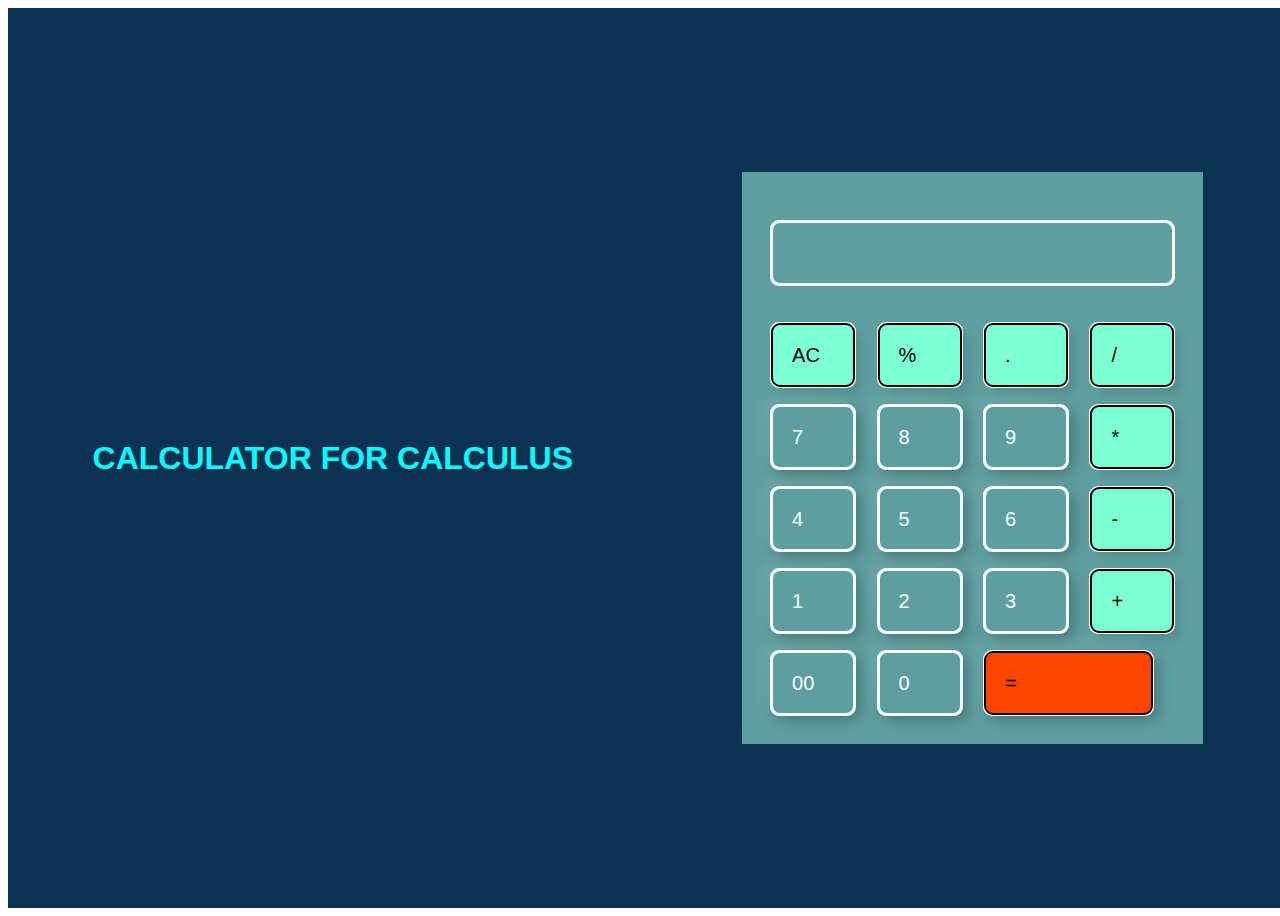
<file: calculator/index.html>
<!DOCTYPE html>
<html lang="en">
<head>
    <meta charset="UTF-8">
    <meta name="viewport" content="width=device-width, initial-scale=1.0">
    <title>calculations using calculator</title>
    <link rel="stylesheet" href="style.css">

</head>

<body>

    <div class="wrapper">
        <h1>CALCULATOR FOR CALCULUS</h1>
<div class="calculator">
    <form >
        <div class="display">
        <input type="text" name="display">
</div>
<div> 
    
    <input type="button opreator" value="AC"onclick="display.value = ''"class="special">
    <input type="button opreator" value="%"onclick="display.value +='%' "class="special">
    <input type="button opreator" value="."onclick="display.value += '.'"class="special">
    <input type="button opreator" value="/"onclick="display.value += '/'"class=special>
</div>
<div> 
    
    <input type="button opreator" value="7" onclick="display.value += '7'">
    <input type="button opreator" value="8"onclick="display.value += '8'">
    <input type="button opreator" value="9"onclick="display.value += '9'">
    <input type="button opreator" value="*"onclick="display.value += '*'"class="special">
</div>
<div> 
    
    <input type="button opreator" value="4"onclick="display.value += '4'">
    <input type="button opreator" value="5"onclick="display.value += '5'">
    <input type="button opreator" value="6"onclick="display.value += '6'">
    <input type="button opreator" value="-"onclick="display.value += '-'" class="special">
</div>
<div> 
    
    <input type="button opreator" value="1"onclick="display.value += '1'">
    <input type="button opreator" value="2"onclick="display.value += '2'">
    <input type="button opreator" value="3"onclick="display.value += '3'">
    <input type="button opreator" value="+"onclick="display.value += '+'" class="special">
</div>
<div> 
    
    <input type="button opreator" value="00"onclick="display.value += '00'">
    <input type="button opreator" value="0"onclick="display.value += '0'">
    <input type="button opreator" value="="onclick="display.value=eval(display.value)" class="equal">
    
</div>

    </form>
</div>
    </div>
  
    
</body>
</html>
</file>
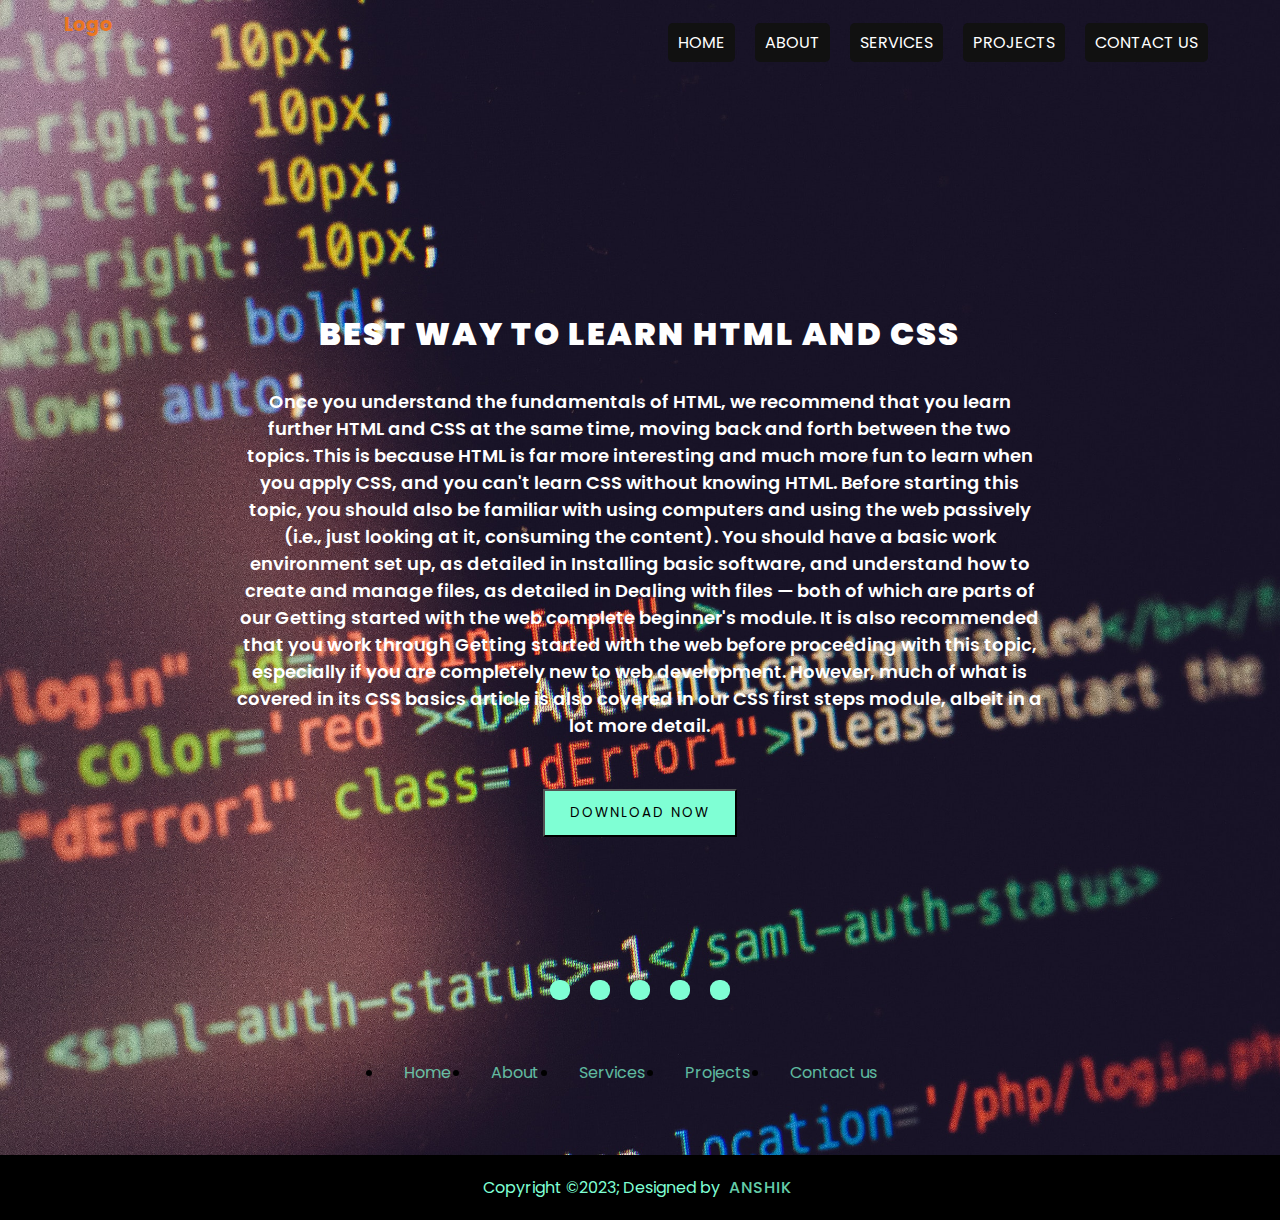
<file: landing page/index.html>
<!DOCTYPE html>
<html lang="en">
<head>
    <meta charset="UTF-8">
    <meta name="viewport" content="width=device-width, initial-scale=1.0">
    <title>landing page</title>
    <link rel="stylesheet" href="style.css">
    <link rel="stylesheet" href="https://cdnjs.cloudflare.com/ajax/libs/font-awesome/6.4.2/css/all.min.css" integrity="sha512-z3gLpd7yknf1YoNbCzqRKc4qyor8gaKU1qmn+CShxbuBusANI9QpRohGBreCFkKxLhei6S9CQXFEbbKuqLg0DA==" crossorigin="anonymous" referrerpolicy="no-referrer" />
</head>
<body>
<section>
    <div class="container">
        <nav>
            <h1>Logo</h1>
            <ul>
                <li><a href="">Home</a></li>
                <li><a href="">About</a></li>
                <li><a href="">Services</a></li>
                <li><a href="">Projects</a></li>
                <li><a href="">Contact us</a></li>
            </ul>
        </nav>
        <div class="article">
            <h1>BEST WAY TO LEARN HTML AND CSS</h1>
            <P>Once you understand the fundamentals of HTML, we recommend that you learn further HTML and CSS at the same time, moving back and forth between the two topics. This is because HTML is far more interesting and much more fun to learn when you apply CSS, and you can't learn CSS without knowing HTML.

                Before starting this topic, you should also be familiar with using computers and using the web passively (i.e., just looking at it, consuming the content). You should have a basic work environment set up, as detailed in Installing basic software, and understand how to create and manage files, as detailed in Dealing with files — both of which are parts of our Getting started with the web complete beginner's module.
                
                It is also recommended that you work through Getting started with the web before proceeding with this topic, especially if you are completely new to web development. However, much of what is covered in its CSS basics article is also covered in our CSS first steps module, albeit in a lot more detail.</P>
                <button class="btn">Download Now</button>              
    
</section>
<footer>
<div class="footercontainer">
    
                <div class="socialicons">
                    <a href=""><i class="fa-brands fa-facebook"></i></a>
                    <a href=""><i class="fa-brands fa-instagram"></i></a>
                    <a href=""><i class="fa-brands fa-twitter"></i></a>
                    <a href=""><i class="fa-brands fa-google-plus"></i></a>
                    <a href=""><i class="fa-brands fa-youtube"></i></a>
                </div>
                <div class="footernav">
                    <ul>
                        <li><a href="">Home</a></li>
                        <li><a href="">About</a></li>
                        <li><a href="">Services</a></li>
                        <li><a href="">Projects</a></li>
                        <li><a href="">Contact us</a></li>
                    </ul>
                </div>
               </div>
                <div class="footerbottom">
                    <p>Copyright &copy;2023; Designed by <span class="designer">Anshik</span></p>
                </div>
</footer>


    
</body>
</html>
</file>
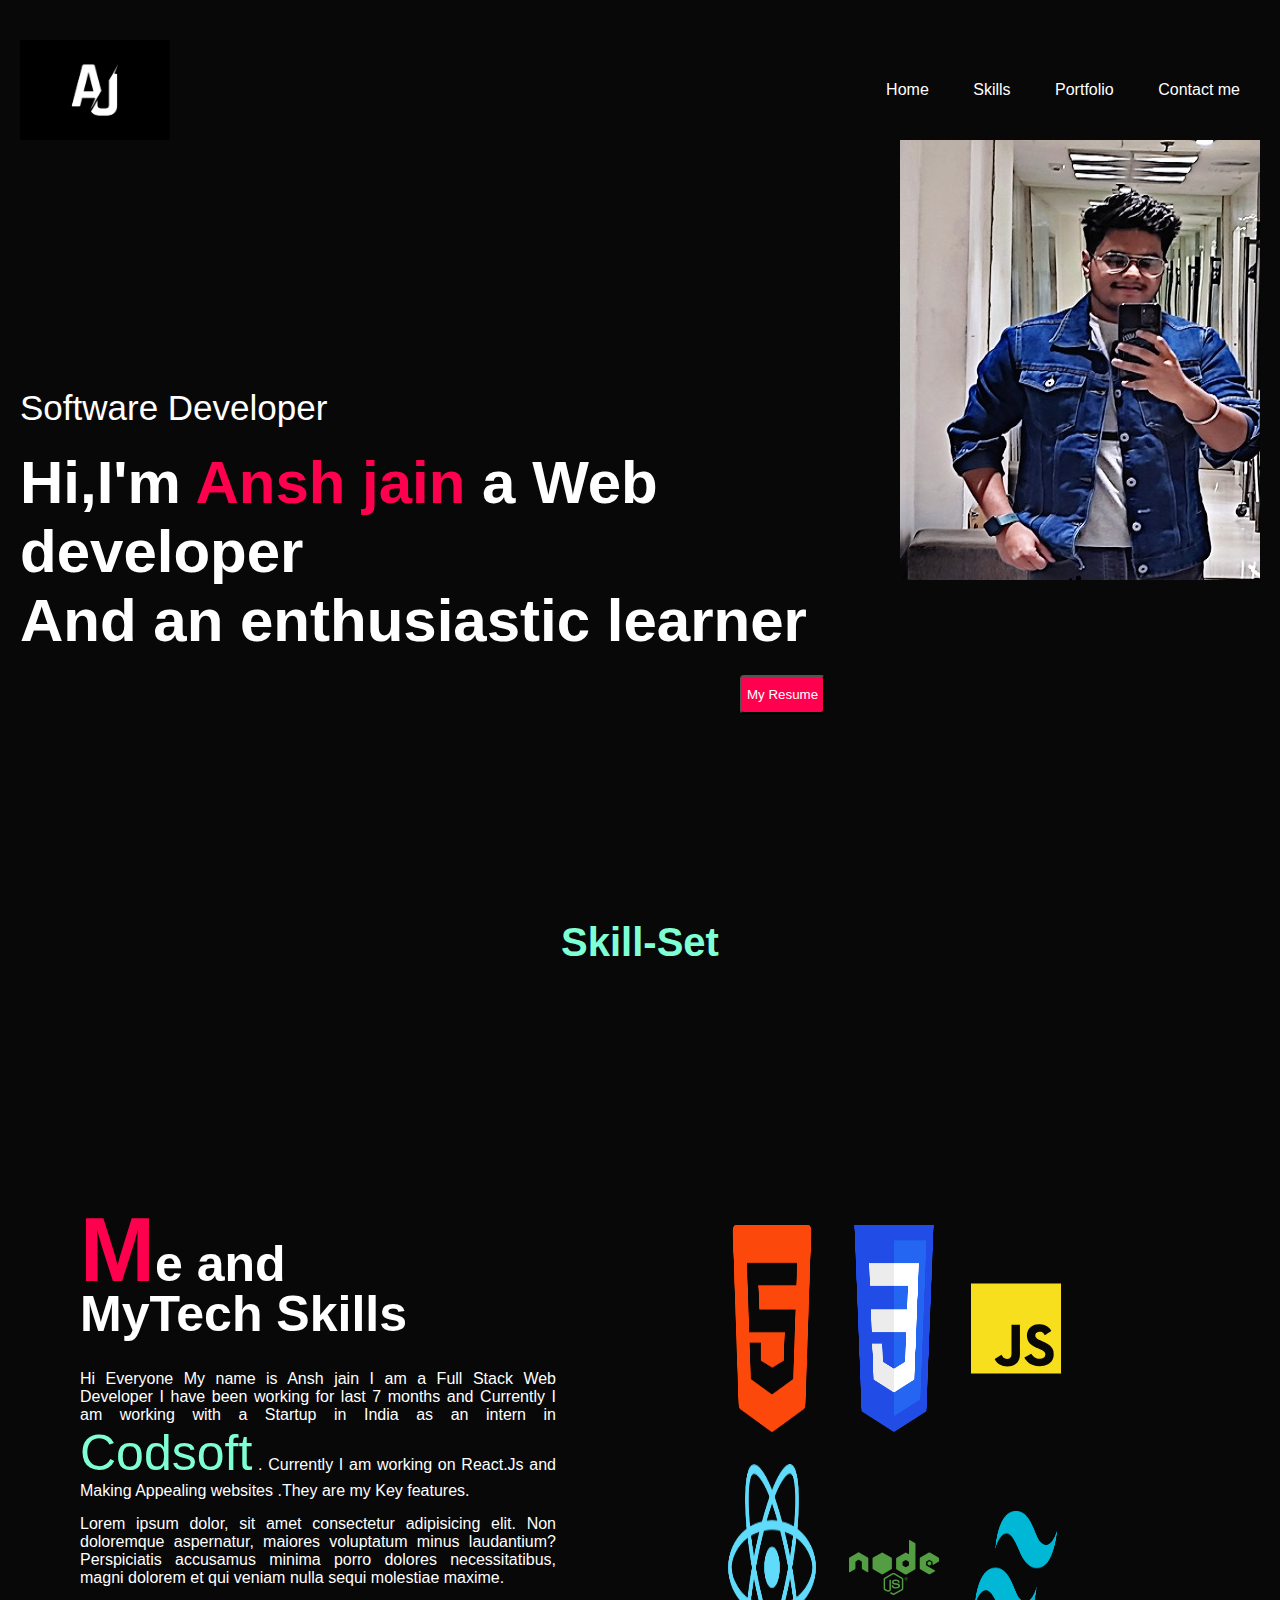
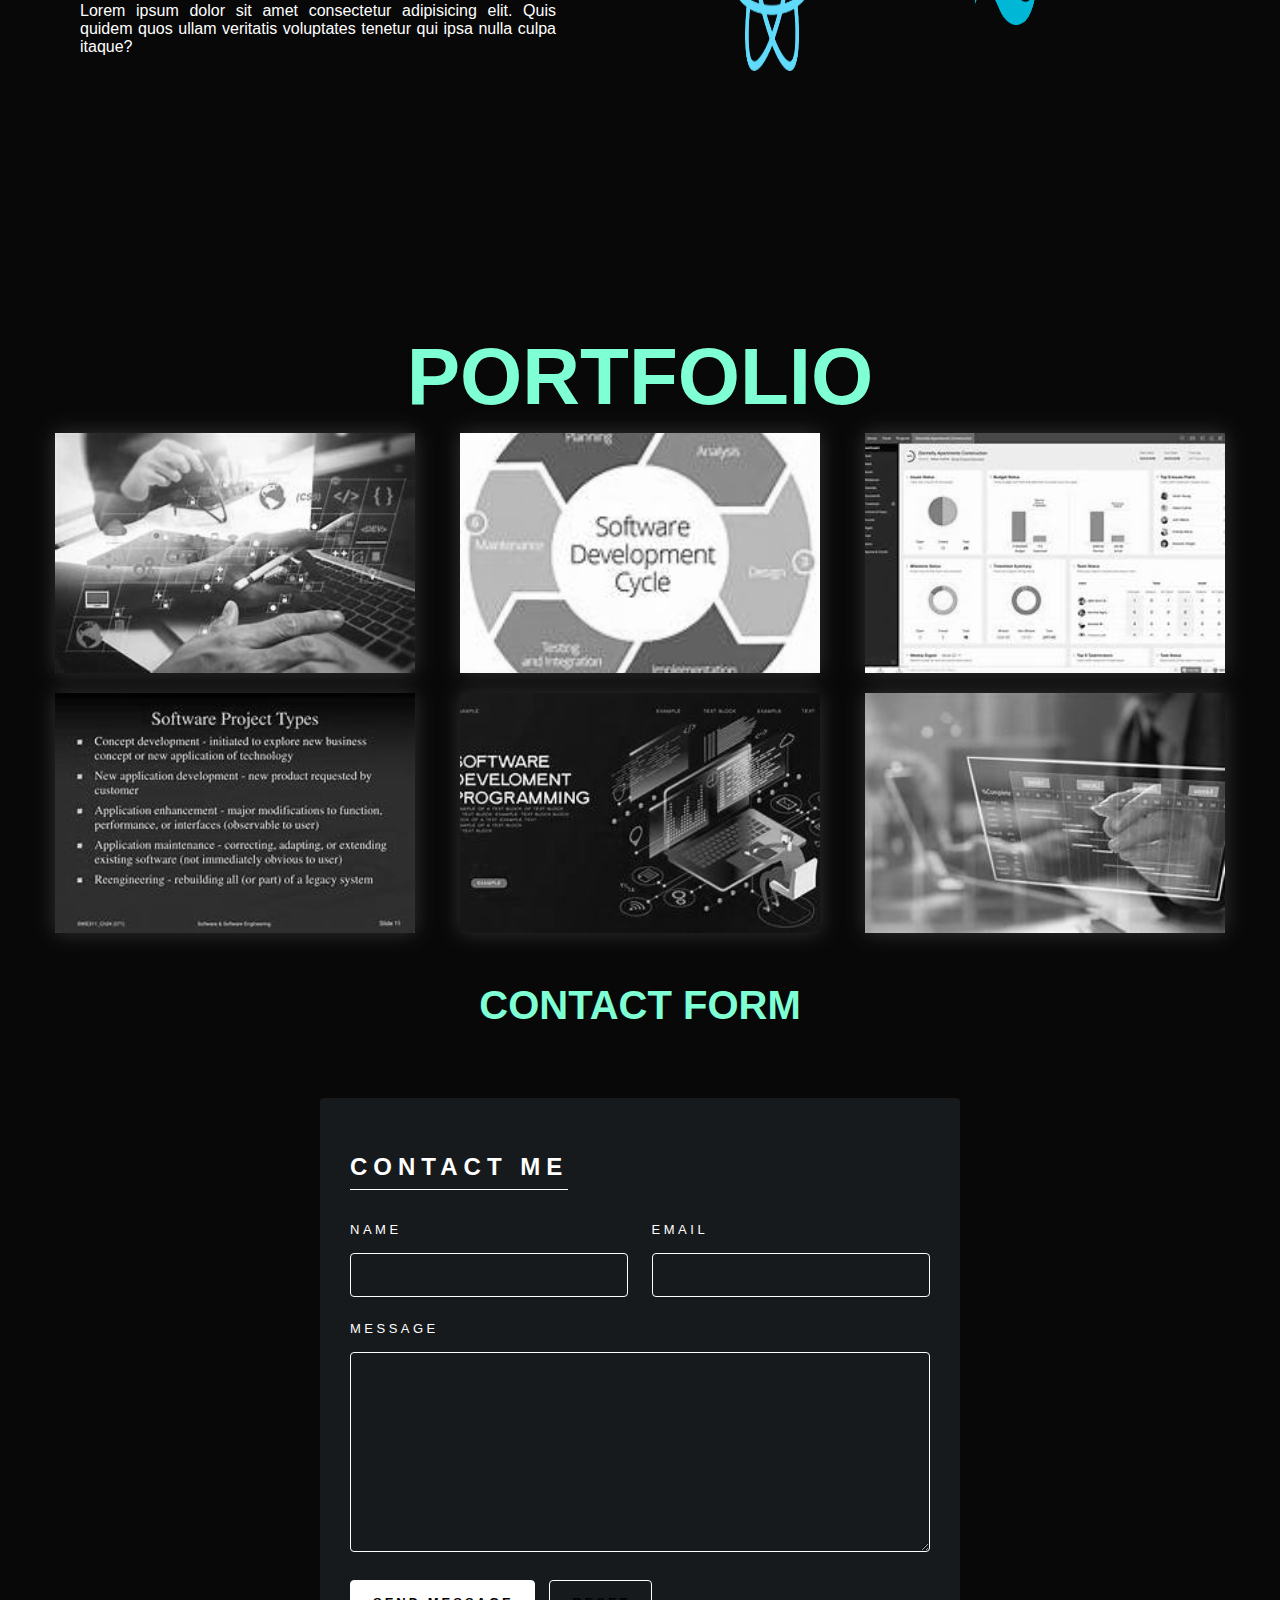
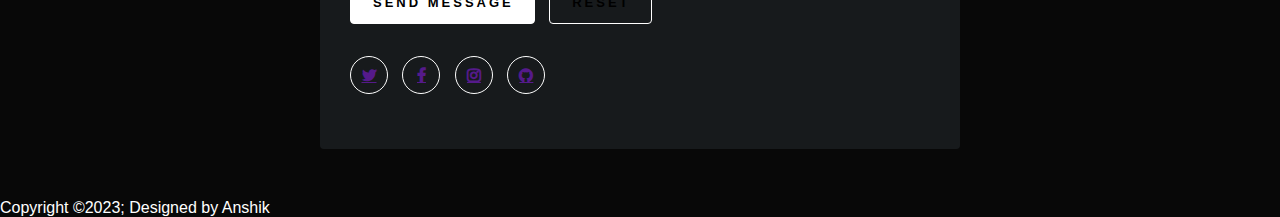
<file: portfolio 2/index.html>
<!DOCTYPE html>
<html lang="en">
<head>
    <meta charset="UTF-8">
    <meta name="viewport" content="width=device-width, initial-scale=1.0">
    <title>portfolio Website</title>
    <link rel="stylesheet" href="style.css">
    
    <link rel="stylesheet" href="https://cdnjs.cloudflare.com/ajax/libs/font-awesome/4.7.0/css/font-awesome.min.css">
    <link rel="preconnect" href="https://fonts.googleapis.com">
    <link rel="preconnect" href="https://fonts.gstatic.com" crossorigin>
</head>
<body>
    
        
        <div class="headersection">
          
           <div class="wrapper"></div>
            
            <nav>
                    <img src="aj logo.png" class="logo">
                <ul>
                    <li><a href="#Home">Home</a></li>
                    <li><a href="#Skills">Skills</a></li>
                    <li><a href="#Portfolio">Portfolio</a></li>
                    <li><a href="#Contact me">Contact me</a></li>
                </ul>
                
                
            </nav>
            
             <div class="this">
              <div class="headtext">
                <p>Software Developer</p>
                <h1>Hi,I'm <span>Ansh jain</span> a Web developer<br>
                And an enthusiastic learner</h1>
                <button class="btn">My Resume</button>
              </div>
  <div >
    <img src="ansh img.jpg"  class="user image">
  </div>
  
        </div>
             
      </div>
            

           
           <section id="skills">
            <h1 class="s-heading">Skill-Set</h1>
        <div id="skills" class="container skills-container ">
            
  
            <div class="skill-container-left">
              <h2 class="skill-heading">
                <span class="caps">M</span>e and
                <br />
                MyTech Skills
              </h2>
  
              <div class="skill-subHeading">
                <p>
                  Hi Everyone My name is Ansh jain I am a Full Stack Web Developer I
                  have been working for last 7 months and Currently I am working with a
                   Startup in India as an intern in <span class="caps1">Codsoft</span> . Currently I am
                  working on React.Js and Making Appealing websites .They are my Key features.
                </p>
                <p>
                  Lorem ipsum dolor, sit amet consectetur adipisicing elit. Non
                  doloremque aspernatur, maiores voluptatum minus laudantium?
                  Perspiciatis accusamus minima porro dolores necessitatibus, magni
                  dolorem et qui veniam nulla sequi molestiae maxime.
                </p>
                <p>
                  Lorem ipsum dolor sit amet consectetur adipisicing elit. Quis quidem
                  quos ullam veritatis voluptates tenetur qui ipsa nulla culpa itaque?
                </p>
              </div>
            </div>
  
            <div class="skill-container-right">
              
  
              <img src="HTML.png" alt="" class="skills-logo" />
              <img src="CSS.png" alt="" class="skills-logo" />
              <img src="Javascript.svg" alt="" class="skills-logo" />
              <img src="React.png" alt="" class="skills-logo" />
              <img src="NodeJs.svg" alt="" class="skills-logo" />
              <img src="Tailwind.png" alt="" class="skills-logo" />
              
            </div>
          
          </section>
          
          </div>
          <section id="portfolio">
            <h1 class="heading"> PORTFOLIO</h1>
            <div class="gallery">
              <img src="img.1.jfif" alt="">
              <img src="img.2.jfif" alt="">
              <img src="img.3.jfif" alt="">
              <img src="img.4.jfif" alt="">
              <img src="img.5.jfif" alt="">
              <img src="img.6.jfif" alt="">
            </div>
          </section>
          <section id="Contact me">
            <h1 class="cont-heading"> CONTACT FORM</h1>
          <form action="">
            <div class="title">
              <h2 class=>CONTACT  ME</h2>
            </div>
            <div class="half">
              <div class="item">
                <label for="name">NAME</label>
                <input type="text" id = "name">
              </div>
              <div class="item">
                <label for="email">EMAIL</label>
                <input type="text" id = "email">
              </div>
            </div>
            <div class="full">
              <label for="message">MESSAGE</label>
              <textarea name="" id = "message"></textarea>
            </div>
            <div class="action">
              <input type="submit" value = "SEND MESSAGE">
              <input type="reset" value = "RESET">
            </div>
            <div class="icons">
              <a href="" class = "fa fa-twitter"></a>
              <a href="" class = "fa fa-facebook"></a>
              <a href="" class = "fa fa-instagram"></a>
              <a href="" class = "fa fa-github"></a>
            </div>
          </form>
        </section>

      <div class="footerbottom">
                    <p>Copyright &copy;2023; Designed by <span class="designer">Anshik</span></p>
                </div>  
    
    
</body>
</html>
</file>
<file: calculator/style.css>
:root{
    margin: 0;
    padding: 0;
    box-sizing: border-box;
    font-family: sans-serif;
 }

 
 .wrapper{
    width: 100vw;
    height: 100vh;
    background-color: rgb(12, 50, 83);
    display: flex;
    justify-content: space-around;
    align-items: center;
 }
 .wrapper h1{
    display: flex;
    color: aqua;
    align-items: center;
 }
 
 .calculator{
    background-color:cadetblue;
    padding: 20px;
    border: 8px;
 }
 .calculator form input{
    border: 0;
    outline: auto;
    width:60px;
    height: 60px;
    border-radius: 8px;
    box-shadow: -8px -8px 15px rgba(255,255,255,0.1),5px 5px 15px rgba(0,0,0,0.3);
    background: transparent;
    font-size: 20px;
    color: azure;
    cursor: pointer;
    margin: 10px;
    padding-left: 20px;
}
form .display{
    display: flex;
    justify-content: flex-end;
    margin: 20px 0;
}
form .display input{
    text-align: right;
    flex: 1;
    font-size: 45px;
    box-shadow: none;
}
form input.equal{
    width: 145px;
    color: black;
    background-color: orangered;
}
form input.special{
    color:black;
    background-color: aquamarine;
    box-shadow: 8px 8px 10px rgba(0,0,0,0.1);

}
</file>
<file: landing page/style.css>
@import url('https://fonts.googleapis.com/css2?family=Poppins:ital,wght@0,200;1,200&display=swap');
*{
    margin: 0px;
    padding: 0px;
    box-sizing: border-box;
    font-family: 'poppins',sans-serif;
}
body{
    background-image: url(pexels-markus-spiske-6212801.jpg );
    background-repeat: no-repeat;
    background-size: cover;
}
section{
    min-height: 100vh;
   
}
.container{
    width: 90%;
    margin: auto;
}
nav{
    height: 85px;
}
nav h1{
    float: left;
    list-style: none;
    line-height: 50px;
    font-weight: 700;
    font-style: inherit;
    font-size: larger;
    font-size: inline;
    color: #eb7620;
}
nav ul{
    float: right;
    line-height: 85px;
}
nav ul li{
    display: inline-block;
    padding:0px 8px;
}
nav ul li a{
    color:white;
    background-color: #111;
    text-decoration: solid;
    text-transform: uppercase;
    border-radius: 5px;
    padding: 8px 10px;
}
nav ul li a:hover{
    background-color: #eb7620;
    transition: 0.5% ease-in;
}
nav ul li.active{
    background-color: #eb7620;
}
.article{
    width: 70%;
    margin: auto;
    text-align: center;
    transform: translateY(25vh);
}
.article h1{
    font-size: xx-large;
    color: white;
    
    letter-spacing: 2px;
    font-weight: 900;
    margin-bottom: 30px;
}
.article p{
    font-size: 18px;
    color:white;
    line-height: 1.5;
    font-weight: 600;
    margin-bottom: 50px;
}
.btn{
    color: black;
    background-color: aquamarine;
    padding: 12px 25px;
    letter-spacing: 2px;
    text-transform: uppercase;
    text-align: center;
    text-decoration: none ;
    background-color: #15048;
}
.btn:hover{
    background-color: #eb7620;
    transition: 0.5 ease;
}

.footercontainer{
    width: 100vw;
    padding: 70px 30px 20px;
}
.socialicons{
    display: flex;
    justify-content:center ;
    align-items: center;
}
.socialicons a{
    text-decoration: none;
    padding: 10px;
    background-color: aquamarine;
    margin: 10px;
    border-radius: 45%;
}
.socialicons a i{
    font-size: 2rem;
    color: black; opacity: 0.8;
}
.socialicons a:hover{
    background-color: #111;
    transition: 0.5s;

}
.socialicons a:hover{
    color: whitesmoke;
    transition: 0.5s;
}
.footernav{
    margin: 30px 0;
}
.footernav ul{
    display: flex;
    justify-content: center;
}
.footernav ul li a{
    display: flex;
    margin:20px;
    color: aquamarine;
    text-decoration: none;
    font-size: medium;
    opacity: 0.7;
    transition: 0.5s;
}
.footernav ul li a:hover{
    opacity: 1;
}
.footerbottom{
    background-color: #000;
    padding: 20px;
    text-align: center;
}
.footerbottom p{
    color: aquamarine;
}
.designer{
    opacity: 0.8;
    text-transform: uppercase;
    letter-spacing: 1px;
    font-weight: 500;
    margin: 0 5px;
}
@media(max-width:800px) {
    .footernav ul{
        flex-direction: column;
    }
    .footernav ul li{
        width: 100%;
        text-align: center;
        margin: 10px;
    }
}
</file>
<file: portfolio 2/style.css>
*{
    margin: 0;
    padding: 0;
    box-sizing: border-box;
    font-family: 'josefin sans',sans-serif;
}
body{
    width: 100vw;
    height: 100vh;
    background-color:#080808;
    color:#fff;
    overflow-y: auto;
    overflow-x: hidden;
}
.headersection{
width: 100%;
height: 100vh;
padding:20px 20px;

background-size: cover;
background-position: center;
}

.wrapper{
    padding: 10px 10%;
}
nav{
    display: flex;
    align-items: center;
    justify-content: space-between;
    flex-wrap: wrap;
    color: aliceblue;
}

.logo{
    width: 150px;
    height:100px
}
nav ul li {
display: inline-block;
list-style: none;
margin: 10px 20px;
}
nav ul li a{
    color: #fff;
    text-decoration: none;
    font-size: medium;
    position: relative;
}
nav ul li a::after{
    content: '';
    width: 0;
    height: 3px;
    background: #ff004f;
    position: absolute;
    left: 0;
    bottom: -6px;
    transition: 0.5s;
}
nav ul li a:hover::after{
    width: 100%;
}
.headtext{
    margin-top: 20%;
    font-size: 35px;
}
.headtext h1{
    font-size: 60px; 
    margin-top: 20px;
}
.headtext h1 span{
    color: #ff004f;
}
.btn{
  background-color: #ff004f;
  color: white;
  padding: 10px 5px;
  margin-left: 720px;
  margin-top:20px ;
  border-radius: 4px;
  display: flex;
  justify-content: center;
  align-items: center;
}
.btn:hover{
  cursor: pointer;
  background-color: aquamarine;
  color: black;
  transition: 0.5 ease;
}

.s-heading{
  display: flex;
  flex-direction: column;
  align-items: center;
  padding: 20px;
  font-size:40px;
  color: aquamarine;
}

.skills-container{
    position:relative;
    display:flex;
    padding:5rem;
    margin:10rem auto;
    gap:30px;
  }

.skill-container-left{
  width:50%;
  display:flex;
  flex-direction:column;
}

.skill-container-right{
  display:flex;
  flex-wrap:wrap;
  width:40%;
  position:relative;
  gap:2rem;
  justify-content: center;
}

.skills-logo{
  width:90px;
  transition:all 0.5s;
}

.skills-logo:hover{
  transform:scale(1.2);
}

.skill-heading{
  font-size:50px;
  font-style: bold;
  color: var(--bgOrange);
  line-height: 50px;
}

.caps{
  font-size:90px;
  color: #ff004f;
}
.caps1{
    font-size: 50px;
    color: aquamarine;
}

.skill-subHeading{
  margin-top: 1rem;
  width:85%;
  text-align: justify;
}

.skill-subHeading p{
  margin:15px 0;
}
#portfolio{
  display: flex;
  flex-direction: column;
  align-items: center;
  padding: 20px;
  font-size:40px;
  color: aquamarine;

}
.gallery{
  display: flex;
  flex-wrap: wrap;
  justify-content: space-evenly;
  box-sizing: border-box;
}
.gallery img{
  width: 360px;
  height: 240px;
  margin: 10px;
  filter:grayscale(100%);
  box-shadow: 0 0 20px #333;
  object-fit: cover;
}
.gallery img:hover{
  transform: scale(1.03);
  transition: 0.5s;
  filter: drop-shadow(0 0 10px #333);

}
.cont-heading{
  display: flex;
  flex-direction: column;
  align-items: center;
  padding: 20px;
  font-size:40px;
  color: aquamarine;

}

form{
  background: rgba(27,31,34,0.80);
  width: 640px;
  margin: 50px auto;
  max-width: 97%;
  border-radius: 4px;
  padding: 55px 30px;
}

form .title h2{
  letter-spacing: 6px;
  border-bottom: 1px solid white;
  display: inline-block;
  padding-bottom: 8px;
  margin-bottom: 32px;
}

form .half{
  display: flex;
  justify-content: space-between;
}

form .half .item{
  display: flex;
  flex-direction: column;
  margin-bottom: 24px;
  width: 48%;
}

form label{
  display: block;
  font-size: 13px;
  letter-spacing: 3.5px;
  margin-bottom: 16px;
}

form .half .item input{
  border-radius: 4px;
  border: 1px solid white;
  outline: 0;
  padding: 16px;
  width: 100%;
  height: 44px;
  background: transparent;
  font-size: 17px;
}

form .full{
  margin-bottom: 24px;
}

form .full textarea{
  background: transparent;
  border-radius: 4px;
  border: 1px solid white;
  outline: 0;
  padding: 12px 16px;
  width: 100%;
  height: 200px;
  font-size: 17px;
}

form .action{
  margin-bottom: 32px;
}

form .action input{
  background: transparent;
  border-radius: 4px;
  border: 1px solid white;
  cursor: pointer;
  font-size: 13px;
  font-weight: 600;
  height: 44px;
  letter-spacing: 3px;
  outline: 0;
  padding: 0 20px 0 22px;
  margin-right: 10px;
}

form .action input[type="submit"]{
  background: white;
  color: black;
}

form .icons a{
  border: 1px solid white;
  border-radius: 50%;
  line-height: 36px;
  text-align: center;
  font-weight: 600;
  width: 38px;
  margin-right: 10px;
}

form .half .item input:focus, form .full textarea:focus, form .action input[type="reset"]:hover, form .icons a:hover{
  background: rgba(255,255,255,0.075);
}

@media (max-width: 480px){
  form .half{
    flex-direction: column;
  }
  form .half .item{
    width: 100%;
  }
  form .action{
    display: flex;
    flex-direction: column;
  }
  form .action input{
    margin-bottom: 10px;
    width: 100%;
  }
  .footerbottom{
    background-color: #000;
    padding: 20px;
    text-align: center;
}
.footerbottom p{
    color: aquamarine;
}
.designer{
    opacity: 0.8;
    text-transform: uppercase;
    letter-spacing: 1px;
    font-weight: 500;
    margin: 0 5px;
}
}

.this{
  display: flex;
  
  flex-direction: row;
  justify-content:space-around ;
}
.user image{
  margin-top: 200px;
  border-color: #ff004f;
}
</file>
